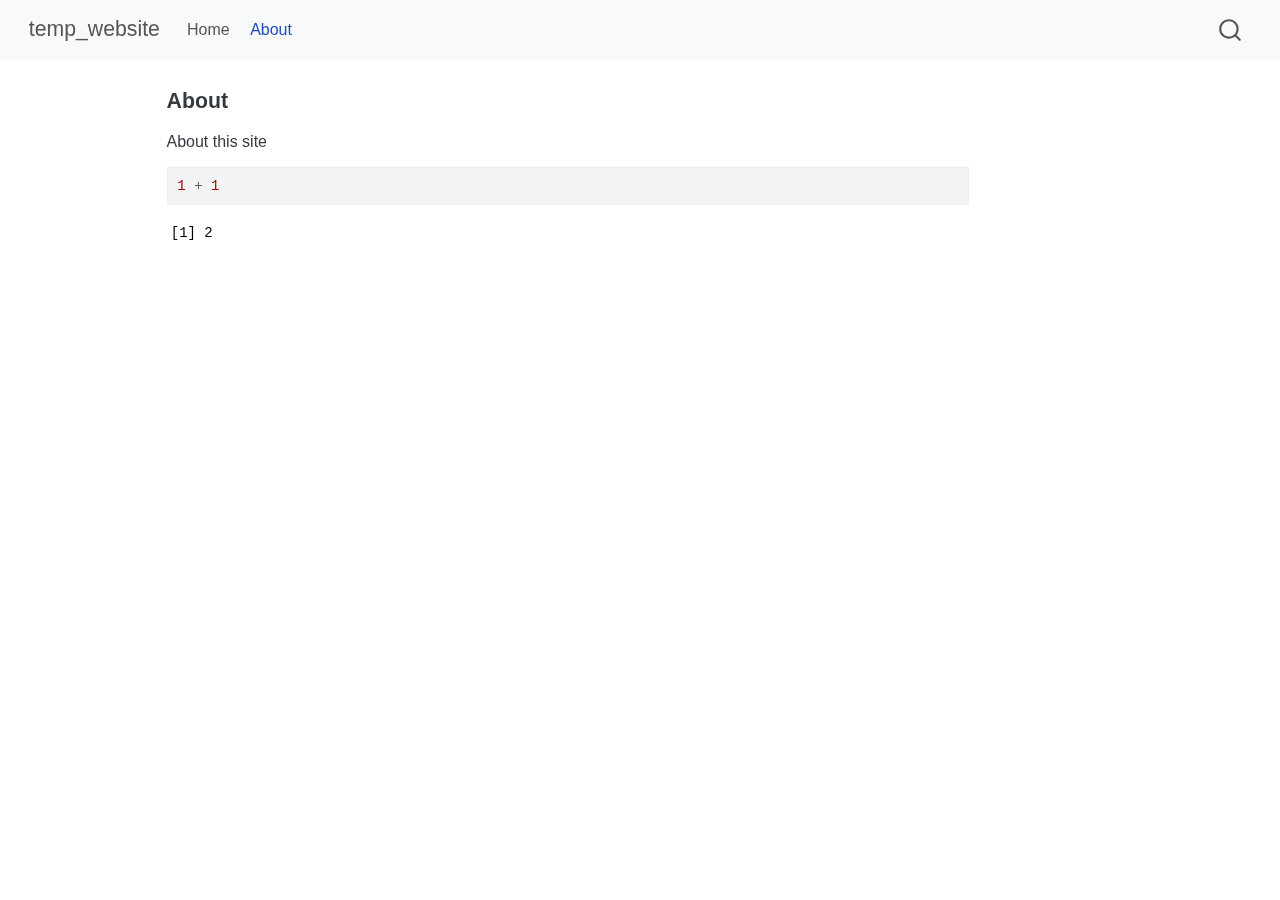
<file: docs/about.html>
<!DOCTYPE html>
<html xmlns="http://www.w3.org/1999/xhtml" lang="en" xml:lang="en"><head>

<meta charset="utf-8">
<meta name="generator" content="quarto-1.7.30">

<meta name="viewport" content="width=device-width, initial-scale=1.0, user-scalable=yes">


<title>About – temp_website</title>
<style>
code{white-space: pre-wrap;}
span.smallcaps{font-variant: small-caps;}
div.columns{display: flex; gap: min(4vw, 1.5em);}
div.column{flex: auto; overflow-x: auto;}
div.hanging-indent{margin-left: 1.5em; text-indent: -1.5em;}
ul.task-list{list-style: none;}
ul.task-list li input[type="checkbox"] {
  width: 0.8em;
  margin: 0 0.8em 0.2em -1em; /* quarto-specific, see https://github.com/quarto-dev/quarto-cli/issues/4556 */ 
  vertical-align: middle;
}
/* CSS for syntax highlighting */
html { -webkit-text-size-adjust: 100%; }
pre > code.sourceCode { white-space: pre; position: relative; }
pre > code.sourceCode > span { display: inline-block; line-height: 1.25; }
pre > code.sourceCode > span:empty { height: 1.2em; }
.sourceCode { overflow: visible; }
code.sourceCode > span { color: inherit; text-decoration: inherit; }
div.sourceCode { margin: 1em 0; }
pre.sourceCode { margin: 0; }
@media screen {
div.sourceCode { overflow: auto; }
}
@media print {
pre > code.sourceCode { white-space: pre-wrap; }
pre > code.sourceCode > span { text-indent: -5em; padding-left: 5em; }
}
pre.numberSource code
  { counter-reset: source-line 0; }
pre.numberSource code > span
  { position: relative; left: -4em; counter-increment: source-line; }
pre.numberSource code > span > a:first-child::before
  { content: counter(source-line);
    position: relative; left: -1em; text-align: right; vertical-align: baseline;
    border: none; display: inline-block;
    -webkit-touch-callout: none; -webkit-user-select: none;
    -khtml-user-select: none; -moz-user-select: none;
    -ms-user-select: none; user-select: none;
    padding: 0 4px; width: 4em;
  }
pre.numberSource { margin-left: 3em;  padding-left: 4px; }
div.sourceCode
  {   }
@media screen {
pre > code.sourceCode > span > a:first-child::before { text-decoration: underline; }
}
</style>


<script src="site_libs/quarto-nav/quarto-nav.js"></script>
<script src="site_libs/quarto-nav/headroom.min.js"></script>
<script src="site_libs/clipboard/clipboard.min.js"></script>
<script src="site_libs/quarto-search/autocomplete.umd.js"></script>
<script src="site_libs/quarto-search/fuse.min.js"></script>
<script src="site_libs/quarto-search/quarto-search.js"></script>
<meta name="quarto:offset" content="./">
<script src="site_libs/quarto-html/quarto.js" type="module"></script>
<script src="site_libs/quarto-html/tabsets/tabsets.js" type="module"></script>
<script src="site_libs/quarto-html/popper.min.js"></script>
<script src="site_libs/quarto-html/tippy.umd.min.js"></script>
<script src="site_libs/quarto-html/anchor.min.js"></script>
<link href="site_libs/quarto-html/tippy.css" rel="stylesheet">
<link href="site_libs/quarto-html/quarto-syntax-highlighting-de070a7b0ab54f8780927367ac907214.css" rel="stylesheet" id="quarto-text-highlighting-styles">
<script src="site_libs/bootstrap/bootstrap.min.js"></script>
<link href="site_libs/bootstrap/bootstrap-icons.css" rel="stylesheet">
<link href="site_libs/bootstrap/bootstrap-c1893ec8c809ed755aae5f913ca3867d.min.css" rel="stylesheet" append-hash="true" id="quarto-bootstrap" data-mode="light">
<script id="quarto-search-options" type="application/json">{
  "location": "navbar",
  "copy-button": false,
  "collapse-after": 3,
  "panel-placement": "end",
  "type": "overlay",
  "limit": 50,
  "keyboard-shortcut": [
    "f",
    "/",
    "s"
  ],
  "show-item-context": false,
  "language": {
    "search-no-results-text": "No results",
    "search-matching-documents-text": "matching documents",
    "search-copy-link-title": "Copy link to search",
    "search-hide-matches-text": "Hide additional matches",
    "search-more-match-text": "more match in this document",
    "search-more-matches-text": "more matches in this document",
    "search-clear-button-title": "Clear",
    "search-text-placeholder": "",
    "search-detached-cancel-button-title": "Cancel",
    "search-submit-button-title": "Submit",
    "search-label": "Search"
  }
}</script>


<link rel="stylesheet" href="styles.css">
</head>

<body class="nav-fixed quarto-light">

<div id="quarto-search-results"></div>
  <header id="quarto-header" class="headroom fixed-top">
    <nav class="navbar navbar-expand-lg " data-bs-theme="dark">
      <div class="navbar-container container-fluid">
      <div class="navbar-brand-container mx-auto">
    <a class="navbar-brand" href="./index.html">
    <span class="navbar-title">temp_website</span>
    </a>
  </div>
            <div id="quarto-search" class="" title="Search"></div>
          <button class="navbar-toggler" type="button" data-bs-toggle="collapse" data-bs-target="#navbarCollapse" aria-controls="navbarCollapse" role="menu" aria-expanded="false" aria-label="Toggle navigation" onclick="if (window.quartoToggleHeadroom) { window.quartoToggleHeadroom(); }">
  <span class="navbar-toggler-icon"></span>
</button>
          <div class="collapse navbar-collapse" id="navbarCollapse">
            <ul class="navbar-nav navbar-nav-scroll me-auto">
  <li class="nav-item">
    <a class="nav-link" href="./index.html"> 
<span class="menu-text">Home</span></a>
  </li>  
  <li class="nav-item">
    <a class="nav-link active" href="./about.html" aria-current="page"> 
<span class="menu-text">About</span></a>
  </li>  
</ul>
          </div> <!-- /navcollapse -->
            <div class="quarto-navbar-tools">
</div>
      </div> <!-- /container-fluid -->
    </nav>
</header>
<!-- content -->
<div id="quarto-content" class="quarto-container page-columns page-rows-contents page-layout-article page-navbar">
<!-- sidebar -->
<!-- margin-sidebar -->
    <div id="quarto-margin-sidebar" class="sidebar margin-sidebar zindex-bottom">
        
    </div>
<!-- main -->
<main class="content" id="quarto-document-content">

<header id="title-block-header" class="quarto-title-block default">
<div class="quarto-title">
<h1 class="title">About</h1>
</div>



<div class="quarto-title-meta">

    
  
    
  </div>
  


</header>


<p>About this site</p>
<div class="cell">
<div class="sourceCode cell-code" id="cb1"><pre class="sourceCode r code-with-copy"><code class="sourceCode r"><span id="cb1-1"><a href="#cb1-1" aria-hidden="true" tabindex="-1"></a><span class="dv">1</span> <span class="sc">+</span> <span class="dv">1</span></span></code><button title="Copy to Clipboard" class="code-copy-button"><i class="bi"></i></button></pre></div>
<div class="cell-output cell-output-stdout">
<pre><code>[1] 2</code></pre>
</div>
</div>



</main> <!-- /main -->
<script id="quarto-html-after-body" type="application/javascript">
  window.document.addEventListener("DOMContentLoaded", function (event) {
    const icon = "";
    const anchorJS = new window.AnchorJS();
    anchorJS.options = {
      placement: 'right',
      icon: icon
    };
    anchorJS.add('.anchored');
    const isCodeAnnotation = (el) => {
      for (const clz of el.classList) {
        if (clz.startsWith('code-annotation-')) {                     
          return true;
        }
      }
      return false;
    }
    const onCopySuccess = function(e) {
      // button target
      const button = e.trigger;
      // don't keep focus
      button.blur();
      // flash "checked"
      button.classList.add('code-copy-button-checked');
      var currentTitle = button.getAttribute("title");
      button.setAttribute("title", "Copied!");
      let tooltip;
      if (window.bootstrap) {
        button.setAttribute("data-bs-toggle", "tooltip");
        button.setAttribute("data-bs-placement", "left");
        button.setAttribute("data-bs-title", "Copied!");
        tooltip = new bootstrap.Tooltip(button, 
          { trigger: "manual", 
            customClass: "code-copy-button-tooltip",
            offset: [0, -8]});
        tooltip.show();    
      }
      setTimeout(function() {
        if (tooltip) {
          tooltip.hide();
          button.removeAttribute("data-bs-title");
          button.removeAttribute("data-bs-toggle");
          button.removeAttribute("data-bs-placement");
        }
        button.setAttribute("title", currentTitle);
        button.classList.remove('code-copy-button-checked');
      }, 1000);
      // clear code selection
      e.clearSelection();
    }
    const getTextToCopy = function(trigger) {
        const codeEl = trigger.previousElementSibling.cloneNode(true);
        for (const childEl of codeEl.children) {
          if (isCodeAnnotation(childEl)) {
            childEl.remove();
          }
        }
        return codeEl.innerText;
    }
    const clipboard = new window.ClipboardJS('.code-copy-button:not([data-in-quarto-modal])', {
      text: getTextToCopy
    });
    clipboard.on('success', onCopySuccess);
    if (window.document.getElementById('quarto-embedded-source-code-modal')) {
      const clipboardModal = new window.ClipboardJS('.code-copy-button[data-in-quarto-modal]', {
        text: getTextToCopy,
        container: window.document.getElementById('quarto-embedded-source-code-modal')
      });
      clipboardModal.on('success', onCopySuccess);
    }
      var localhostRegex = new RegExp(/^(?:http|https):\/\/localhost\:?[0-9]*\//);
      var mailtoRegex = new RegExp(/^mailto:/);
        var filterRegex = new RegExp('/' + window.location.host + '/');
      var isInternal = (href) => {
          return filterRegex.test(href) || localhostRegex.test(href) || mailtoRegex.test(href);
      }
      // Inspect non-navigation links and adorn them if external
     var links = window.document.querySelectorAll('a[href]:not(.nav-link):not(.navbar-brand):not(.toc-action):not(.sidebar-link):not(.sidebar-item-toggle):not(.pagination-link):not(.no-external):not([aria-hidden]):not(.dropdown-item):not(.quarto-navigation-tool):not(.about-link)');
      for (var i=0; i<links.length; i++) {
        const link = links[i];
        if (!isInternal(link.href)) {
          // undo the damage that might have been done by quarto-nav.js in the case of
          // links that we want to consider external
          if (link.dataset.originalHref !== undefined) {
            link.href = link.dataset.originalHref;
          }
        }
      }
    function tippyHover(el, contentFn, onTriggerFn, onUntriggerFn) {
      const config = {
        allowHTML: true,
        maxWidth: 500,
        delay: 100,
        arrow: false,
        appendTo: function(el) {
            return el.parentElement;
        },
        interactive: true,
        interactiveBorder: 10,
        theme: 'quarto',
        placement: 'bottom-start',
      };
      if (contentFn) {
        config.content = contentFn;
      }
      if (onTriggerFn) {
        config.onTrigger = onTriggerFn;
      }
      if (onUntriggerFn) {
        config.onUntrigger = onUntriggerFn;
      }
      window.tippy(el, config); 
    }
    const noterefs = window.document.querySelectorAll('a[role="doc-noteref"]');
    for (var i=0; i<noterefs.length; i++) {
      const ref = noterefs[i];
      tippyHover(ref, function() {
        // use id or data attribute instead here
        let href = ref.getAttribute('data-footnote-href') || ref.getAttribute('href');
        try { href = new URL(href).hash; } catch {}
        const id = href.replace(/^#\/?/, "");
        const note = window.document.getElementById(id);
        if (note) {
          return note.innerHTML;
        } else {
          return "";
        }
      });
    }
    const xrefs = window.document.querySelectorAll('a.quarto-xref');
    const processXRef = (id, note) => {
      // Strip column container classes
      const stripColumnClz = (el) => {
        el.classList.remove("page-full", "page-columns");
        if (el.children) {
          for (const child of el.children) {
            stripColumnClz(child);
          }
        }
      }
      stripColumnClz(note)
      if (id === null || id.startsWith('sec-')) {
        // Special case sections, only their first couple elements
        const container = document.createElement("div");
        if (note.children && note.children.length > 2) {
          container.appendChild(note.children[0].cloneNode(true));
          for (let i = 1; i < note.children.length; i++) {
            const child = note.children[i];
            if (child.tagName === "P" && child.innerText === "") {
              continue;
            } else {
              container.appendChild(child.cloneNode(true));
              break;
            }
          }
          if (window.Quarto?.typesetMath) {
            window.Quarto.typesetMath(container);
          }
          return container.innerHTML
        } else {
          if (window.Quarto?.typesetMath) {
            window.Quarto.typesetMath(note);
          }
          return note.innerHTML;
        }
      } else {
        // Remove any anchor links if they are present
        const anchorLink = note.querySelector('a.anchorjs-link');
        if (anchorLink) {
          anchorLink.remove();
        }
        if (window.Quarto?.typesetMath) {
          window.Quarto.typesetMath(note);
        }
        if (note.classList.contains("callout")) {
          return note.outerHTML;
        } else {
          return note.innerHTML;
        }
      }
    }
    for (var i=0; i<xrefs.length; i++) {
      const xref = xrefs[i];
      tippyHover(xref, undefined, function(instance) {
        instance.disable();
        let url = xref.getAttribute('href');
        let hash = undefined; 
        if (url.startsWith('#')) {
          hash = url;
        } else {
          try { hash = new URL(url).hash; } catch {}
        }
        if (hash) {
          const id = hash.replace(/^#\/?/, "");
          const note = window.document.getElementById(id);
          if (note !== null) {
            try {
              const html = processXRef(id, note.cloneNode(true));
              instance.setContent(html);
            } finally {
              instance.enable();
              instance.show();
            }
          } else {
            // See if we can fetch this
            fetch(url.split('#')[0])
            .then(res => res.text())
            .then(html => {
              const parser = new DOMParser();
              const htmlDoc = parser.parseFromString(html, "text/html");
              const note = htmlDoc.getElementById(id);
              if (note !== null) {
                const html = processXRef(id, note);
                instance.setContent(html);
              } 
            }).finally(() => {
              instance.enable();
              instance.show();
            });
          }
        } else {
          // See if we can fetch a full url (with no hash to target)
          // This is a special case and we should probably do some content thinning / targeting
          fetch(url)
          .then(res => res.text())
          .then(html => {
            const parser = new DOMParser();
            const htmlDoc = parser.parseFromString(html, "text/html");
            const note = htmlDoc.querySelector('main.content');
            if (note !== null) {
              // This should only happen for chapter cross references
              // (since there is no id in the URL)
              // remove the first header
              if (note.children.length > 0 && note.children[0].tagName === "HEADER") {
                note.children[0].remove();
              }
              const html = processXRef(null, note);
              instance.setContent(html);
            } 
          }).finally(() => {
            instance.enable();
            instance.show();
          });
        }
      }, function(instance) {
      });
    }
        let selectedAnnoteEl;
        const selectorForAnnotation = ( cell, annotation) => {
          let cellAttr = 'data-code-cell="' + cell + '"';
          let lineAttr = 'data-code-annotation="' +  annotation + '"';
          const selector = 'span[' + cellAttr + '][' + lineAttr + ']';
          return selector;
        }
        const selectCodeLines = (annoteEl) => {
          const doc = window.document;
          const targetCell = annoteEl.getAttribute("data-target-cell");
          const targetAnnotation = annoteEl.getAttribute("data-target-annotation");
          const annoteSpan = window.document.querySelector(selectorForAnnotation(targetCell, targetAnnotation));
          const lines = annoteSpan.getAttribute("data-code-lines").split(",");
          const lineIds = lines.map((line) => {
            return targetCell + "-" + line;
          })
          let top = null;
          let height = null;
          let parent = null;
          if (lineIds.length > 0) {
              //compute the position of the single el (top and bottom and make a div)
              const el = window.document.getElementById(lineIds[0]);
              top = el.offsetTop;
              height = el.offsetHeight;
              parent = el.parentElement.parentElement;
            if (lineIds.length > 1) {
              const lastEl = window.document.getElementById(lineIds[lineIds.length - 1]);
              const bottom = lastEl.offsetTop + lastEl.offsetHeight;
              height = bottom - top;
            }
            if (top !== null && height !== null && parent !== null) {
              // cook up a div (if necessary) and position it 
              let div = window.document.getElementById("code-annotation-line-highlight");
              if (div === null) {
                div = window.document.createElement("div");
                div.setAttribute("id", "code-annotation-line-highlight");
                div.style.position = 'absolute';
                parent.appendChild(div);
              }
              div.style.top = top - 2 + "px";
              div.style.height = height + 4 + "px";
              div.style.left = 0;
              let gutterDiv = window.document.getElementById("code-annotation-line-highlight-gutter");
              if (gutterDiv === null) {
                gutterDiv = window.document.createElement("div");
                gutterDiv.setAttribute("id", "code-annotation-line-highlight-gutter");
                gutterDiv.style.position = 'absolute';
                const codeCell = window.document.getElementById(targetCell);
                const gutter = codeCell.querySelector('.code-annotation-gutter');
                gutter.appendChild(gutterDiv);
              }
              gutterDiv.style.top = top - 2 + "px";
              gutterDiv.style.height = height + 4 + "px";
            }
            selectedAnnoteEl = annoteEl;
          }
        };
        const unselectCodeLines = () => {
          const elementsIds = ["code-annotation-line-highlight", "code-annotation-line-highlight-gutter"];
          elementsIds.forEach((elId) => {
            const div = window.document.getElementById(elId);
            if (div) {
              div.remove();
            }
          });
          selectedAnnoteEl = undefined;
        };
          // Handle positioning of the toggle
      window.addEventListener(
        "resize",
        throttle(() => {
          elRect = undefined;
          if (selectedAnnoteEl) {
            selectCodeLines(selectedAnnoteEl);
          }
        }, 10)
      );
      function throttle(fn, ms) {
      let throttle = false;
      let timer;
        return (...args) => {
          if(!throttle) { // first call gets through
              fn.apply(this, args);
              throttle = true;
          } else { // all the others get throttled
              if(timer) clearTimeout(timer); // cancel #2
              timer = setTimeout(() => {
                fn.apply(this, args);
                timer = throttle = false;
              }, ms);
          }
        };
      }
        // Attach click handler to the DT
        const annoteDls = window.document.querySelectorAll('dt[data-target-cell]');
        for (const annoteDlNode of annoteDls) {
          annoteDlNode.addEventListener('click', (event) => {
            const clickedEl = event.target;
            if (clickedEl !== selectedAnnoteEl) {
              unselectCodeLines();
              const activeEl = window.document.querySelector('dt[data-target-cell].code-annotation-active');
              if (activeEl) {
                activeEl.classList.remove('code-annotation-active');
              }
              selectCodeLines(clickedEl);
              clickedEl.classList.add('code-annotation-active');
            } else {
              // Unselect the line
              unselectCodeLines();
              clickedEl.classList.remove('code-annotation-active');
            }
          });
        }
    const findCites = (el) => {
      const parentEl = el.parentElement;
      if (parentEl) {
        const cites = parentEl.dataset.cites;
        if (cites) {
          return {
            el,
            cites: cites.split(' ')
          };
        } else {
          return findCites(el.parentElement)
        }
      } else {
        return undefined;
      }
    };
    var bibliorefs = window.document.querySelectorAll('a[role="doc-biblioref"]');
    for (var i=0; i<bibliorefs.length; i++) {
      const ref = bibliorefs[i];
      const citeInfo = findCites(ref);
      if (citeInfo) {
        tippyHover(citeInfo.el, function() {
          var popup = window.document.createElement('div');
          citeInfo.cites.forEach(function(cite) {
            var citeDiv = window.document.createElement('div');
            citeDiv.classList.add('hanging-indent');
            citeDiv.classList.add('csl-entry');
            var biblioDiv = window.document.getElementById('ref-' + cite);
            if (biblioDiv) {
              citeDiv.innerHTML = biblioDiv.innerHTML;
            }
            popup.appendChild(citeDiv);
          });
          return popup.innerHTML;
        });
      }
    }
  });
  </script>
</div> <!-- /content -->




</body></html>
</file>
<file: docs/site_libs/quarto-html/tippy.css>
.tippy-box[data-animation=fade][data-state=hidden]{opacity:0}[data-tippy-root]{max-width:calc(100vw - 10px)}.tippy-box{position:relative;background-color:#333;color:#fff;border-radius:4px;font-size:14px;line-height:1.4;white-space:normal;outline:0;transition-property:transform,visibility,opacity}.tippy-box[data-placement^=top]>.tippy-arrow{bottom:0}.tippy-box[data-placement^=top]>.tippy-arrow:before{bottom:-7px;left:0;border-width:8px 8px 0;border-top-color:initial;transform-origin:center top}.tippy-box[data-placement^=bottom]>.tippy-arrow{top:0}.tippy-box[data-placement^=bottom]>.tippy-arrow:before{top:-7px;left:0;border-width:0 8px 8px;border-bottom-color:initial;transform-origin:center bottom}.tippy-box[data-placement^=left]>.tippy-arrow{right:0}.tippy-box[data-placement^=left]>.tippy-arrow:before{border-width:8px 0 8px 8px;border-left-color:initial;right:-7px;transform-origin:center left}.tippy-box[data-placement^=right]>.tippy-arrow{left:0}.tippy-box[data-placement^=right]>.tippy-arrow:before{left:-7px;border-width:8px 8px 8px 0;border-right-color:initial;transform-origin:center right}.tippy-box[data-inertia][data-state=visible]{transition-timing-function:cubic-bezier(.54,1.5,.38,1.11)}.tippy-arrow{width:16px;height:16px;color:#333}.tippy-arrow:before{content:"";position:absolute;border-color:transparent;border-style:solid}.tippy-content{position:relative;padding:5px 9px;z-index:1}
</file>
<file: docs/site_libs/quarto-html/quarto-syntax-highlighting-de070a7b0ab54f8780927367ac907214.css>
/* quarto syntax highlight colors */
:root {
  --quarto-hl-ot-color: #003B4F;
  --quarto-hl-at-color: #657422;
  --quarto-hl-ss-color: #20794D;
  --quarto-hl-an-color: #5E5E5E;
  --quarto-hl-fu-color: #4758AB;
  --quarto-hl-st-color: #20794D;
  --quarto-hl-cf-color: #003B4F;
  --quarto-hl-op-color: #5E5E5E;
  --quarto-hl-er-color: #AD0000;
  --quarto-hl-bn-color: #AD0000;
  --quarto-hl-al-color: #AD0000;
  --quarto-hl-va-color: #111111;
  --quarto-hl-bu-color: inherit;
  --quarto-hl-ex-color: inherit;
  --quarto-hl-pp-color: #AD0000;
  --quarto-hl-in-color: #5E5E5E;
  --quarto-hl-vs-color: #20794D;
  --quarto-hl-wa-color: #5E5E5E;
  --quarto-hl-do-color: #5E5E5E;
  --quarto-hl-im-color: #00769E;
  --quarto-hl-ch-color: #20794D;
  --quarto-hl-dt-color: #AD0000;
  --quarto-hl-fl-color: #AD0000;
  --quarto-hl-co-color: #5E5E5E;
  --quarto-hl-cv-color: #5E5E5E;
  --quarto-hl-cn-color: #8f5902;
  --quarto-hl-sc-color: #5E5E5E;
  --quarto-hl-dv-color: #AD0000;
  --quarto-hl-kw-color: #003B4F;
}

/* other quarto variables */
:root {
  --quarto-font-monospace: SFMono-Regular, Menlo, Monaco, Consolas, "Liberation Mono", "Courier New", monospace;
}

/* syntax highlight based on Pandoc's rules */
pre > code.sourceCode > span {
  color: #003B4F;
}

code.sourceCode > span {
  color: #003B4F;
}

div.sourceCode,
div.sourceCode pre.sourceCode {
  color: #003B4F;
}

/* Normal */
code span {
  color: #003B4F;
}

/* Alert */
code span.al {
  color: #AD0000;
  font-style: inherit;
}

/* Annotation */
code span.an {
  color: #5E5E5E;
  font-style: inherit;
}

/* Attribute */
code span.at {
  color: #657422;
  font-style: inherit;
}

/* BaseN */
code span.bn {
  color: #AD0000;
  font-style: inherit;
}

/* BuiltIn */
code span.bu {
  font-style: inherit;
}

/* ControlFlow */
code span.cf {
  color: #003B4F;
  font-weight: bold;
  font-style: inherit;
}

/* Char */
code span.ch {
  color: #20794D;
  font-style: inherit;
}

/* Constant */
code span.cn {
  color: #8f5902;
  font-style: inherit;
}

/* Comment */
code span.co {
  color: #5E5E5E;
  font-style: inherit;
}

/* CommentVar */
code span.cv {
  color: #5E5E5E;
  font-style: italic;
}

/* Documentation */
code span.do {
  color: #5E5E5E;
  font-style: italic;
}

/* DataType */
code span.dt {
  color: #AD0000;
  font-style: inherit;
}

/* DecVal */
code span.dv {
  color: #AD0000;
  font-style: inherit;
}

/* Error */
code span.er {
  color: #AD0000;
  font-style: inherit;
}

/* Extension */
code span.ex {
  font-style: inherit;
}

/* Float */
code span.fl {
  color: #AD0000;
  font-style: inherit;
}

/* Function */
code span.fu {
  color: #4758AB;
  font-style: inherit;
}

/* Import */
code span.im {
  color: #00769E;
  font-style: inherit;
}

/* Information */
code span.in {
  color: #5E5E5E;
  font-style: inherit;
}

/* Keyword */
code span.kw {
  color: #003B4F;
  font-weight: bold;
  font-style: inherit;
}

/* Operator */
code span.op {
  color: #5E5E5E;
  font-style: inherit;
}

/* Other */
code span.ot {
  color: #003B4F;
  font-style: inherit;
}

/* Preprocessor */
code span.pp {
  color: #AD0000;
  font-style: inherit;
}

/* SpecialChar */
code span.sc {
  color: #5E5E5E;
  font-style: inherit;
}

/* SpecialString */
code span.ss {
  color: #20794D;
  font-style: inherit;
}

/* String */
code span.st {
  color: #20794D;
  font-style: inherit;
}

/* Variable */
code span.va {
  color: #111111;
  font-style: inherit;
}

/* VerbatimString */
code span.vs {
  color: #20794D;
  font-style: inherit;
}

/* Warning */
code span.wa {
  color: #5E5E5E;
  font-style: italic;
}

.prevent-inlining {
  content: "</";
}

/*# sourceMappingURL=87b39de9f4d1ff88c62557026aa071dc.css.map */
</file>
<file: docs/styles.css>
/* css styles */
body {
  font-family: Arial, sans-serif;
  font-size: 16px;
}

p {
  margin: 0;
  padding: 0;
  line-height: 1.2;
}

h1,h2 {
  font-size: 16pt;
}
h3,h4 {
  font-size: 14pt;
}
</file>
